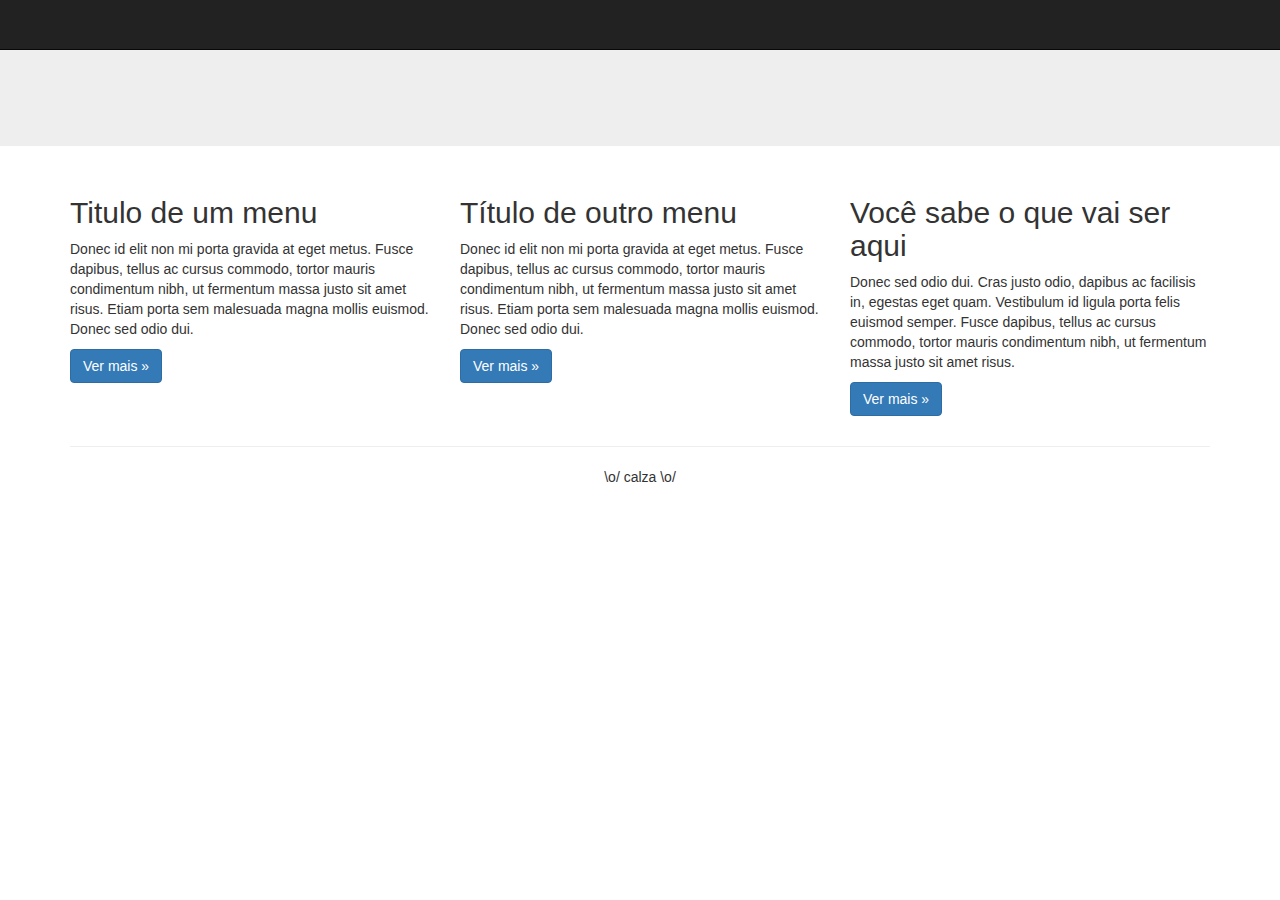
<file: index.html>
<!DOCTYPE html>
<html lang="en">
  <head>
    <meta charset="utf-8">
    <meta http-equiv="X-UA-Compatible" content="IE=edge">
    <meta name="viewport" content="width=device-width, initial-scale=1">
    <!-- The above 3 meta tags *must* come first in the head; any other head content must come *after* these tags -->
    <meta name="description" content="">
    <meta name="author" content="">
    <link rel="icon" href="img/favicon.ico">

    <title>React Fodation</title>

    <!-- Bootstrap core CSS -->
    <link href="css/bootstrap.min.css" rel="stylesheet">

    <!-- IE10 viewport hack for Surface/desktop Windows 8 bug -->
    <link href="css/ie10-viewport-bug-workaround.css" rel="stylesheet">

    <!-- Custom styles for this template -->
    <link href="css/jumbotron.css" rel="stylesheet">

    <!-- Just for debugging purposes. Don't actually copy these 2 lines! -->
    <!--[if lt IE 9]><script src="../../assets/js/ie8-responsive-file-warning.js"></script><![endif]-->
		<script src="https://fb.me/react-0.13.3.min.js"></script>
	    <script src="https://fb.me/JSXTransformer-0.13.3.js"></script>
    <script src="scripts/js/ie-emulation-modes-warning.js"></script>
    <script type="text/jsx" src="scripts/jsx/TopoLogin.jsx"></script>
    <script type="text/jsx" src="scripts/jsx/TopoBanner.jsx"></script>
    <!-- HTML5 shim and Respond.js for IE8 support of HTML5 elements and media queries -->
    <!--[if lt IE 9]>
      <script src="https://oss.maxcdn.com/html5shiv/3.7.3/html5shiv.min.js"></script>
      <script src="https://oss.maxcdn.com/respond/1.4.2/respond.min.js"></script>
    <![endif]-->
  </head>
<body>

	<nav class="navbar navbar-inverse navbar-fixed-top" id="navTopo">
		<!-- React Content carrega aqui -->
	</nav>

	<!-- Main jumbotron for a primary marketing message or call to action -->
	<div class="jumbotron" id="dvBanner">
		
	</div>

	<div class="container">
		<!-- Example row of columns -->
		<div class="row">
			<div class="col-md-4">
				<h2>Titulo de um menu</h2>
				<p>Donec id elit non mi porta gravida at eget metus. Fusce dapibus, tellus ac cursus commodo, tortor mauris condimentum nibh, ut fermentum massa justo sit amet risus. Etiam porta sem malesuada magna mollis euismod. Donec sed odio dui. </p>
				<p><a class="btn btn-primary" href="#" role="button">Ver mais &raquo;</a></p>
			</div>
			<div class="col-md-4">
				<h2>Título de outro menu</h2>
				<p>Donec id elit non mi porta gravida at eget metus. Fusce dapibus, tellus ac cursus commodo, tortor mauris condimentum nibh, ut fermentum massa justo sit amet risus. Etiam porta sem malesuada magna mollis euismod. Donec sed odio dui. </p>
				<p><a class="btn btn-primary" href="#" role="button">Ver mais &raquo;</a></p>
			</div>
			<div class="col-md-4">
				<h2>Você sabe o que vai ser aqui</h2>
				<p>Donec sed odio dui. Cras justo odio, dapibus ac facilisis in, egestas eget quam. Vestibulum id ligula porta felis euismod semper. Fusce dapibus, tellus ac cursus commodo, tortor mauris condimentum nibh, ut fermentum massa justo sit amet risus.</p>
				<p><a class="btn btn-primary" href="#" role="button">Ver mais &raquo;</a></p>
			</div>
		</div>

		<hr>

		<footer style="text-align: center">
			<p>\o/ calza \o/ </p>
		</footer>
	</div> <!-- /container -->
	<script src="https://ajax.googleapis.com/ajax/libs/jquery/1.12.4/jquery.min.js"></script>
	<script>window.jQuery || document.write('<script src="../../assets/js/vendor/jquery.min.js"><\/script>')</script>
	<script src="scripts/js/bootstrap.min.js"></script>
	<!-- IE10 viewport hack for Surface/desktop Windows 8 bug -->
	<script src="scripts/js/ie10-viewport-bug-workaround.js"></script>
</body>
</html>
</file>
<file: css/jumbotron.css>
/* Move down content because we have a fixed navbar that is 50px tall */
body {
  padding-top: 50px;
  padding-bottom: 20px;
}
</file>
<file: css/ie10-viewport-bug-workaround.css>
/*!
 * IE10 viewport hack for Surface/desktop Windows 8 bug
 * Copyright 2014-2015 Twitter, Inc.
 * Licensed under MIT (https://github.com/twbs/bootstrap/blob/master/LICENSE)
 */

/*
 * See the Getting Started docs for more information:
 * http://getbootstrap.com/getting-started/#support-ie10-width
 */
@-ms-viewport     { width: device-width; }
@-o-viewport      { width: device-width; }
@viewport         { width: device-width; }
</file>
